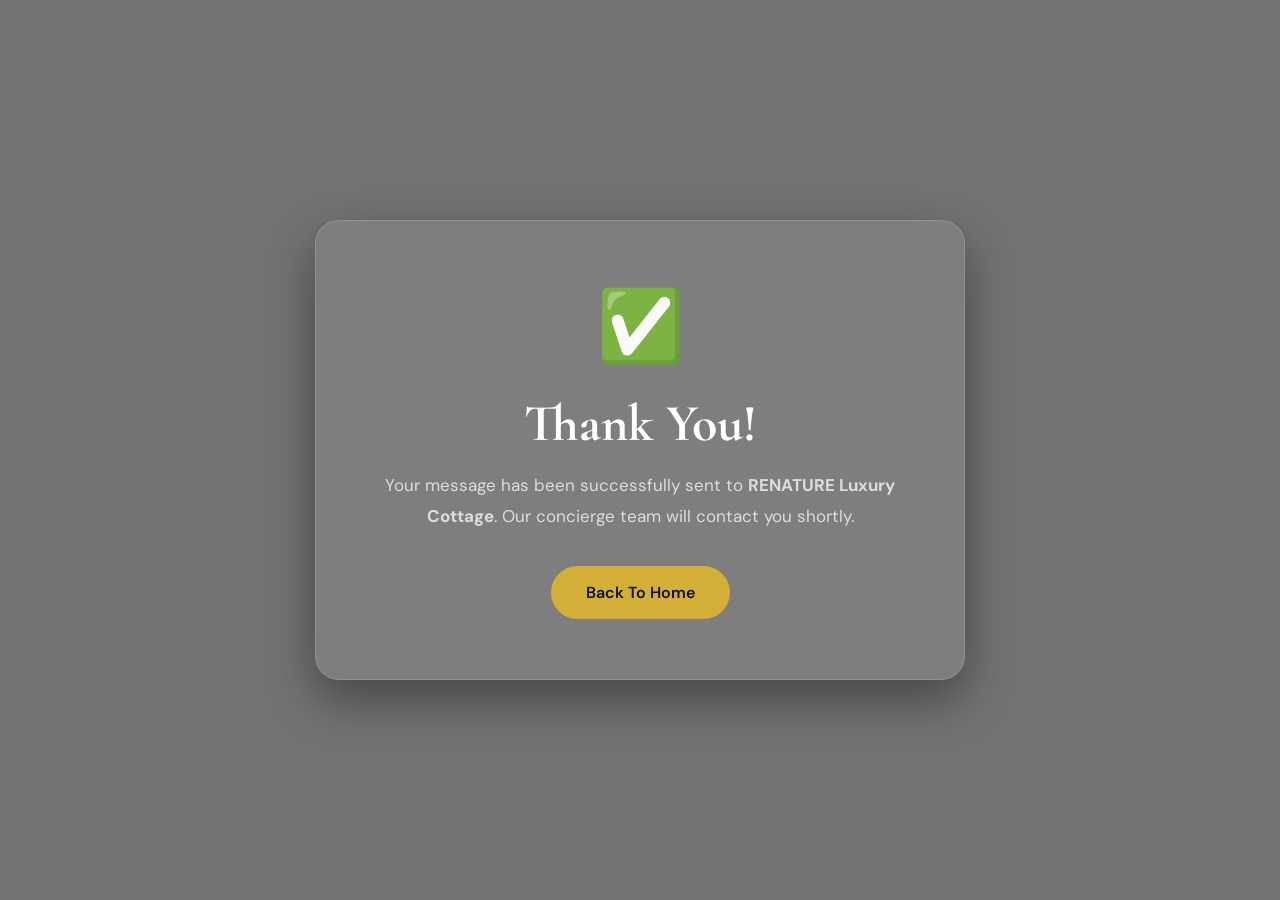
<file: success.html>
<!DOCTYPE html>
<html lang="en">
<head>
    <meta charset="UTF-8">
    <meta name="viewport" content="width=device-width, initial-scale=1.0">
    <title>Thank You - RENATURE</title>

    <link href="https://fonts.googleapis.com/css2?family=Cormorant+Garamond:wght@400;600&family=DM+Sans:wght@400;500&display=swap" rel="stylesheet">

    <style>
        *{
            margin:0;
            padding:0;
            box-sizing:border-box;
            font-family:'DM Sans',sans-serif;
        }

        body{
            min-height:100vh;
            display:flex;
            justify-content:center;
            align-items:center;
            background:linear-gradient(
                rgba(0,0,0,0.55),
                rgba(0,0,0,0.55)
            ),
            url('https://images.unsplash.com/photo-1506744038136-46273834b3fb?auto=format&fit=crop&w=1800&q=80');
            background-size:cover;
            background-position:center;
            color:#fff;
            text-align:center;
            padding:20px;
        }

        .success-card{
            max-width:650px;
            background:rgba(255,255,255,0.08);
            backdrop-filter:blur(20px);
            border:1px solid rgba(255,255,255,0.15);
            border-radius:24px;
            padding:60px 40px;
            box-shadow:0 20px 50px rgba(0,0,0,0.4);
        }

        .icon{
            font-size:70px;
            margin-bottom:20px;
        }

        h1{
            font-family:'Cormorant Garamond', serif;
            font-size:52px;
            margin-bottom:15px;
        }

        p{
            font-size:17px;
            line-height:1.8;
            color:#ddd;
            margin-bottom:35px;
        }

        .btn{
            display:inline-block;
            text-decoration:none;
            background:#d4af37;
            color:#111;
            padding:16px 35px;
            border-radius:50px;
            font-weight:600;
            transition:0.3s ease;
        }

        .btn:hover{
            transform:translateY(-4px);
        }

        @media(max-width:768px){
            h1{
                font-size:38px;
            }

            .success-card{
                padding:40px 25px;
            }
        }
    </style>
</head>
<body>

    <div class="success-card">
        <div class="icon">✅</div>

        <h1>Thank You!</h1>

        <p>
            Your message has been successfully sent to
            <strong>RENATURE Luxury Cottage</strong>.
            Our concierge team will contact you shortly.
        </p>

        <a href="index.html" class="btn">
            Back To Home
        </a>
    </div>

</body>
</html>
</file>
